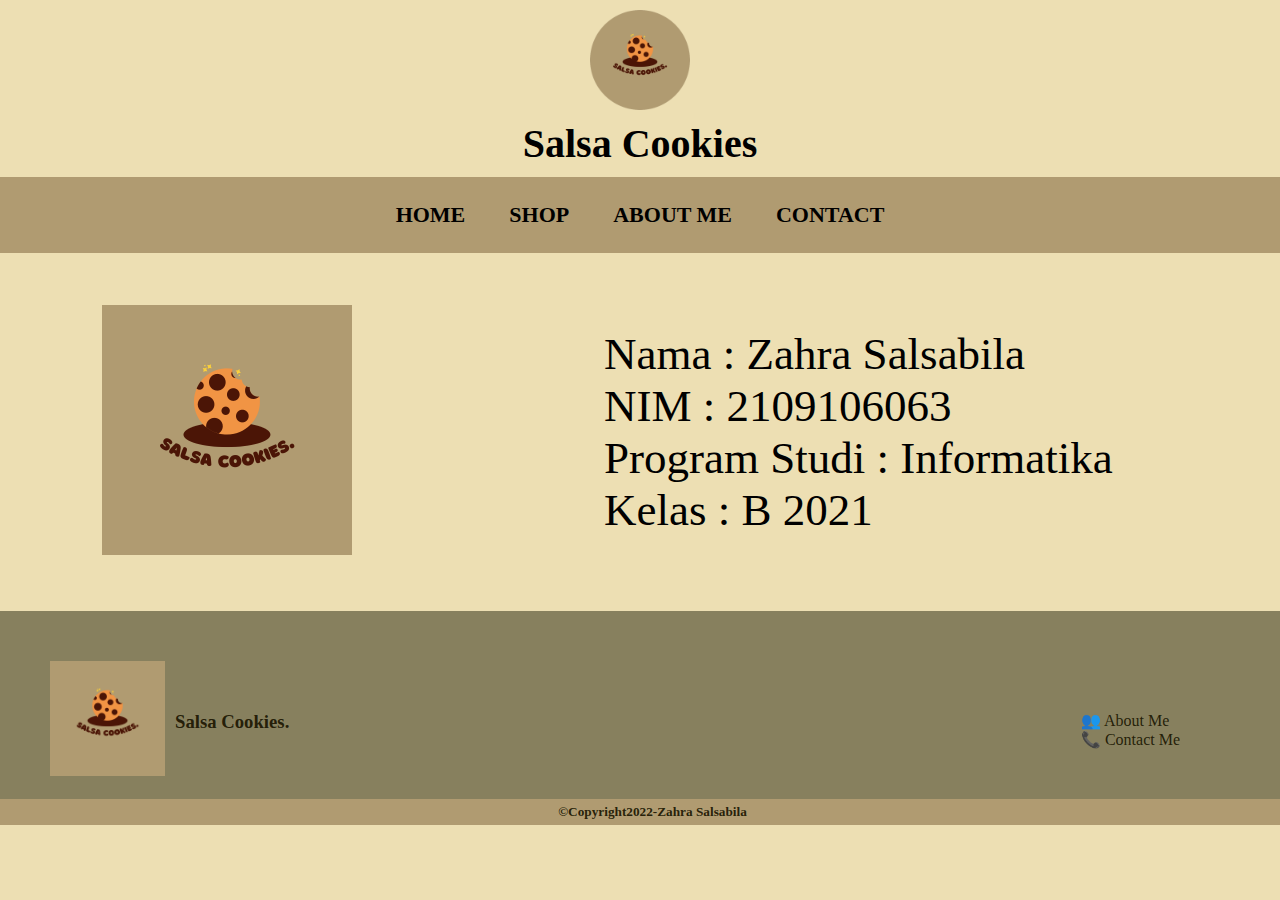
<file: About Me.html>
<!DOCTYPE html>
<html>
    <head>
        <meta charset="UTF-8">
        <title> Salsa Cookies </title>
        <link rel="icon" href="Logo Salsa Cookies.png">
        <link rel="stylesheet" href="Style.css">
    </head>
    <body>
        <!-- Header -->
        <header>
            <h1> <img src="Logo Salsa Cookies.png" alt="Logo" width="60" height="60"> <br> Salsa Cookies </h1>
        </header>
        <!-- Nav bar -->
        <nav class="navigator">
            <ul>
                <li><a href="index.html"> HOME </a></li>
                <li><a href="index.html#section1"> SHOP </a></li>
                <li><a href="About Me.html"> ABOUT ME </a></li>
                <li><a href="index.html#section2"> CONTACT </a></li>
            </ul>
        </nav>
        <content1>
            <table>
                <tr>
                    <td><div class="gambarLogo">
                        <img src="Logo-Salsa Cookies.png" alt="gambarLogo"></div>
                    </td>
                    <td>
                        <div class="AboutMe"> 
                            <p1> Nama            : Zahra Salsabila</p1><br>
                            <p1> NIM             : 2109106063</p1><br>
                            <p1> Program Studi   : Informatika</p1><br>
                            <p1> Kelas           : B 2021</p1><br>
                        </div>
                    </td>
                </tr>
            </table>
        </content1>
    </body>
    <footer>
        <img src="Logo-Salsa Cookies.png" alt="Logo"> 
        <h3> Salsa Cookies. </h3>
        <ul>
            <li> <a href="#"> 👥 About Me </a></li>
            <li> <a href="#section2"> 📞 Contact Me </a></li>
        </ul>
        <br>
    </footer>
    <h5 class="bottom"> ©Copyright2022-Zahra Salsabila </h5>
</html>
</file>
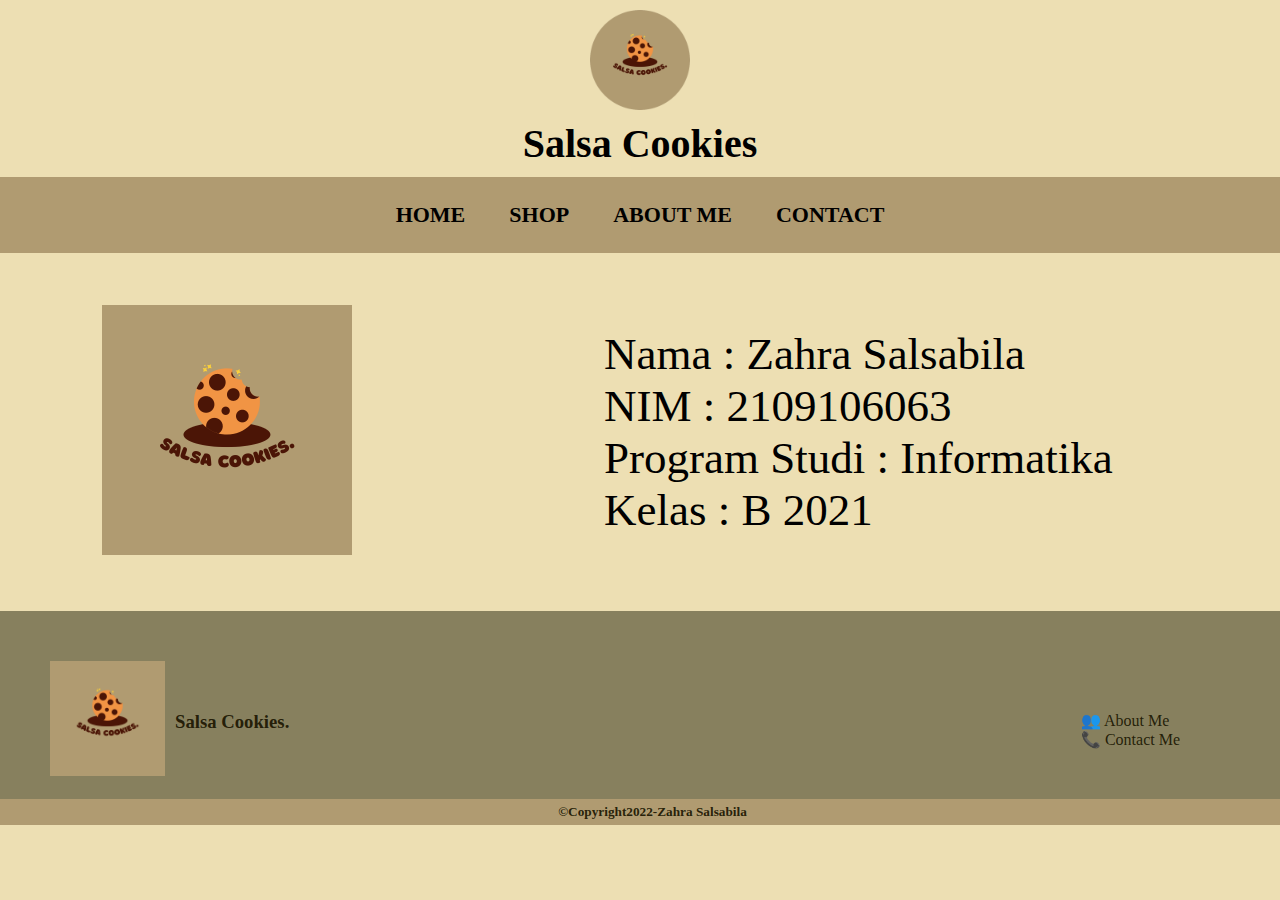
<file: Posttest2/About Me.html>
<!DOCTYPE html>
<html>
    <head>
        <meta charset="UTF-8">
        <title> Salsa Cookies </title>
        <link rel="icon" href="Logo Salsa Cookies.png">
        <link rel="stylesheet" href="Style.css">
    </head>
    <body>
        <!-- Header -->
        <header>
            <h1> <img src="Logo Salsa Cookies.png" alt="Logo" width="60" height="60"> <br> Salsa Cookies </h1>
        </header>
        <!-- Nav bar -->
        <nav class="navigator">
            <ul>
                <li><a href="index.html"> HOME </a></li>
                <li><a href="index.html#section1"> SHOP </a></li>
                <li><a href="About Me.html"> ABOUT ME </a></li>
                <li><a href="index.html#section2"> CONTACT </a></li>
            </ul>
        </nav>
        <content1>
            <table>
                <tr>
                    <td><div class="gambarLogo">
                        <img src="Logo-Salsa Cookies.png" alt="gambarLogo"></div>
                    </td>
                    <td>
                        <div class="AboutMe"> 
                            <p1> Nama            : Zahra Salsabila</p1><br>
                            <p1> NIM             : 2109106063</p1><br>
                            <p1> Program Studi   : Informatika</p1><br>
                            <p1> Kelas           : B 2021</p1><br>
                        </div>
                    </td>
                </tr>
            </table>
        </content1>
    </body>
    <footer>
        <img src="Logo-Salsa Cookies.png" alt="Logo"> 
        <h3> Salsa Cookies. </h3>
        <ul>
            <li> <a href="#"> 👥 About Me </a></li>
            <li> <a href="#section2"> 📞 Contact Me </a></li>
        </ul>
        <br>
    </footer>
    <h5 class="bottom"> ©Copyright2022-Zahra Salsabila </h5>
</html>
</file>
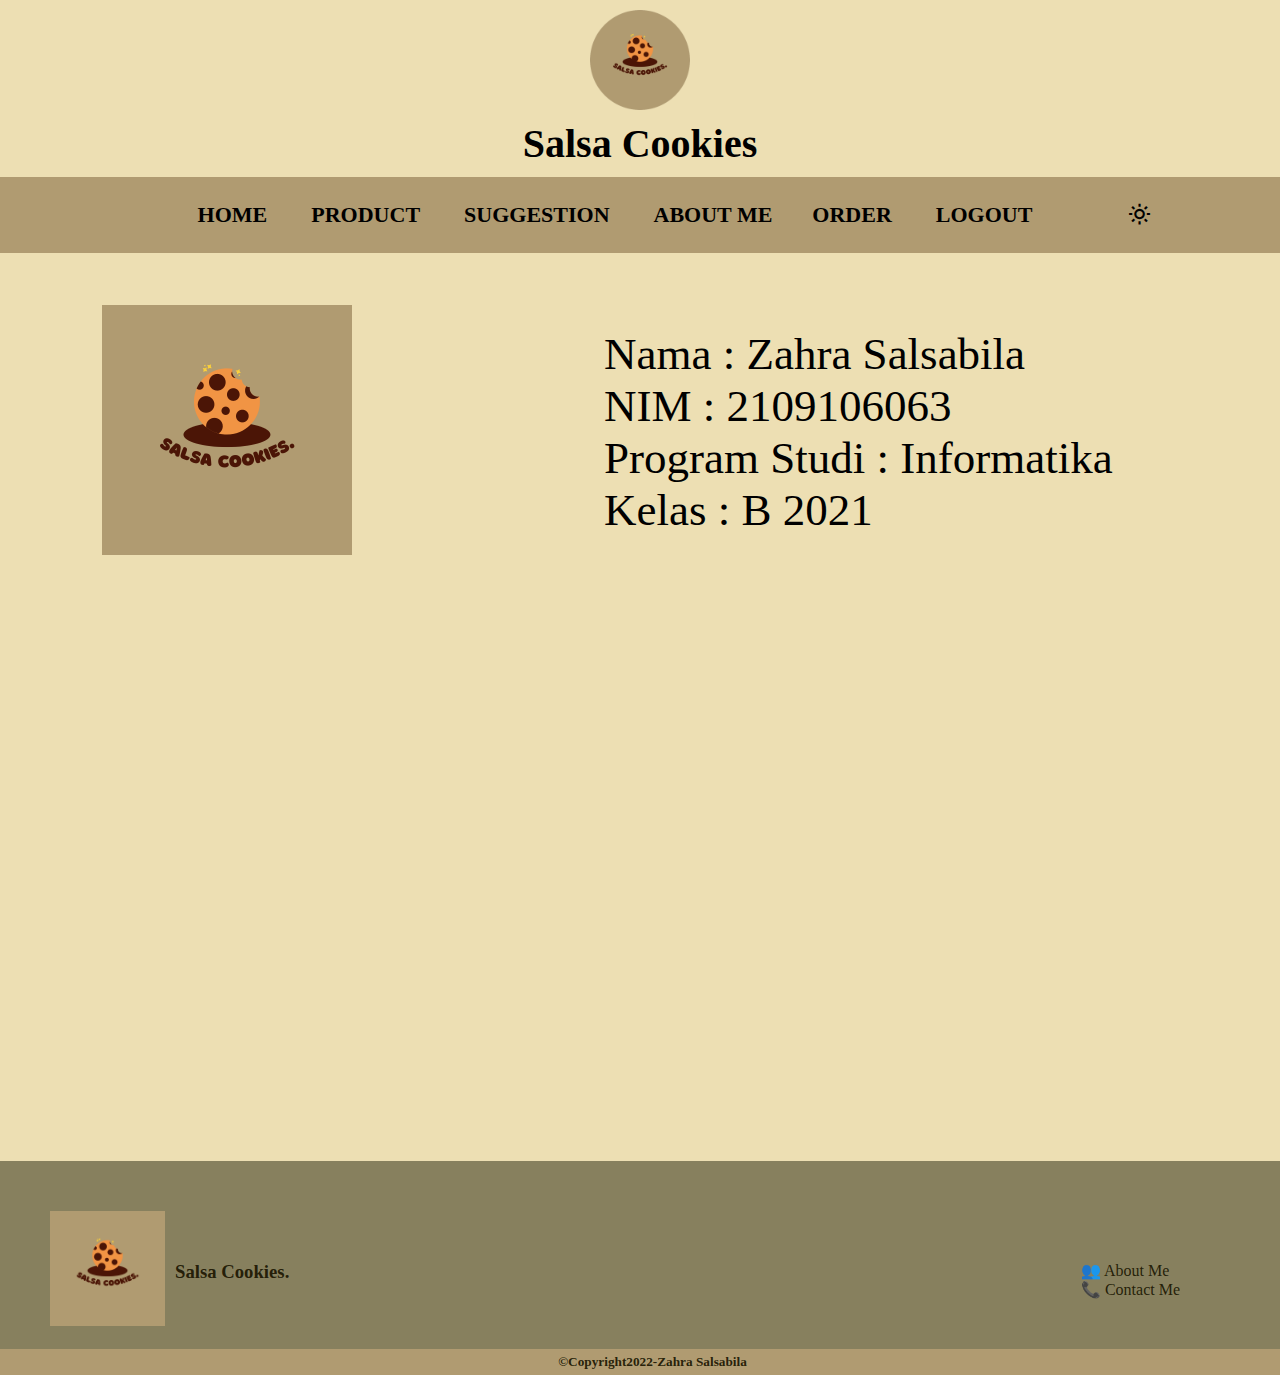
<file: Tugas1WEB/About Me.html>
<!DOCTYPE html>
<html lang='en'>
    <head>
        <meta charset="UTF-8">
        <meta name='viewport' content='width=device-width, initial-scale=1, shrink-to-fit=no'>
        <title> Admin </title>
        <link rel="icon" href="Logo Salsa Cookies.png">
        <link rel="stylesheet" href="style.css">
        <script src="javascript.js" defer></script>
        <link rel="stylesheet" href="https://unpkg.com/boxicons@2.1.4/css/boxicons.min.css">
    </head>
    <body>
        <!-- Header -->
        <header>
            <h1> <img src="Logo Salsa Cookies.png" alt="Logo" width="60" height="60"> <br> Salsa Cookies </h1>
        </header>
        <!-- Nav bar -->
        <nav class="navigator">
            <ul>
                <li><a href="index.php"> HOME </a></li>
                <li><a href="produk/index.php"> PRODUCT </a></li>
                <li><a href="#"> SUGGESTION </a></li>
                <li><a href="About Me.html"> ABOUT ME </a><li>
                <li><a href="index.php#section2"> ORDER </a></li>
                <li><a href="logout.php"> Logout </a></li>
            </ul>
            <i class='bx bx-sun' id="lightMode"></i>
        </nav>
        <content1>
            <table>
                <tr>
                    <td><div class="gambarLogo">
                        <img src="Logo-Salsa Cookies.png" alt="gambarLogo"></div>
                    </td>
                    <td>
                        <div class="AboutMe"> 
                            <p1> Nama            : Zahra Salsabila</p1><br>
                            <p1> NIM             : 2109106063</p1><br>
                            <p1> Program Studi   : Informatika</p1><br>
                            <p1> Kelas           : B 2021</p1><br>
                        </div>
                    </td>
                </tr>
            </table>
        </content1>
    </body>
    <footer>
        <div class="footer">
            <img src="Logo-Salsa Cookies.png" alt="Logo"> 
            <h3> Salsa Cookies. </h3>
            <ul>
                <li> <a href="About Me.html"> 👥 About Me </a></li>
                <li> <a href="#section2"> 📞 Contact Me </a></li>
            </ul>
            <br>
        </div>
    </footer>
    <h5 class="bottom"> ©Copyright2022-Zahra Salsabila </h5> 
</html>
</file>
<file: Style.css>
*{
    margin: 0;
    padding: 0;
}

header{
    text-align: center;
    justify-content: center;
    margin:auto;
    background-color: #EDDFB3;
    display: block;
    right: 0;
    left: 0;
    padding: 10px 100px;
    z-index: 2;
    font-family: 'Frank Ruhl Libre', serif;
    font-size: 20px;
}

header h1 img{
    height: 100px;
    width: 100px;
}

.navigator{
    justify-content: center;
    background-color: #B09B71;
    display: flex;
    position: relative;
    right: 0;
    left: 0;
    z-index: 1;
}

.navigator ul{
    list-style: none;
    margin: 0;
    padding: 0;
    justify-content: center;
}

.navigator li{
    display: inline-block;
    font-size: 22px;
    font-family: 'Frank Ruhl Libre', serif;
}

.navigator a{
    text-decoration: none;
    color: black;
    display: block;
    padding: 25px 20px;
    text-transform: uppercase;
    font-weight: bold;
    text-align: center;
}

.navigator a:hover{
    background: #87805E;
    color: #EDDFB3;
}

body{
    background-color: #EDDFB3;
}

content p{
    font-weight: bold;
}

.CenterText {
    position: absolute;
    display: block;
    top: 45%;
    left: 8%;
    font-size: 110px;
    color: black;
    text-shadow: #B09B71 1px 0 5px;
    font-family: 'Frank Ruhl Libre', serif;
}

.content-item{
    display: block;
    margin-left: auto;
    margin-right: auto;
    width: 100%;
    position: relative;
    image-rendering: auto;
}

#section1{
    height: 650px;
}

#section1 h3{
    display: block;
    padding-top: 50px;
    padding-bottom: 25px;
    border-top: 5px solid #B09B71;
    text-align: center;
    justify-content: center;
    margin:auto;
    right: 0;
    left: 0;
    font-size: 50px;
}

.product {
    display: grid;
    justify-content: space-between;
    text-align: center;
    grid-template-columns: repeat(3, 1fr);
    grid-auto-rows: 200px;
    column-gap: 100px;
    margin-top: 50px;
    margin-left: 50px;
    margin-right: 50px;
    float: left;
}

.product img{
    padding-left: 100px;
    padding-right: 25px;
    height: 100%;
    align-items: center;
    opacity: 1;
	-webkit-transition: .3s ease-in-out;
	transition: .3s ease-in-out;
}

.product div:hover img{
    opacity: .5;
}

.product p{
    padding-top: 10px;
    padding-left: 75px;
    font-size: 19px;
    cursor: pointer;
}

.product p1{
    padding-left: 75px;
    font-size: 15px;
    cursor: pointer;
}

.buttonsec1{
    width: 150px;
    height: 50px;
    display: flex;
    justify-content: center;
    align-items: center;
    flex-direction: column;
    background: #f3f0f1;
    position: relative;
    border-radius: 32px;
    text-align: center;
    cursor: pointer;
    transition: all 0.1s ease-in-out;
    box-shadow: -6px -6px 10px rgba(255, 255, 255, 0.8), 6px 6px 10px rgba(0, 0, 0, 0.2);
    color:rgba(32, 25, 4, 0.959);
    float: left;
    margin-top: 125px;
    margin-left: 600px;
}
span {
    font-size: 15px;
    font-weight: semibold;
}
.buttonsec1 span :hover {
    opacity: 0.3;
    box-shadow: -6px -6px 10px rgba(255, 255, 255, 0.8), 6px 6px 10px rgba(0, 0, 0, 0.2);
}

#section2{
    background-color: #B09B71;
    height: 650px;
}

#section2 h3{
    display: block;
    padding-top: 50px;
    padding-bottom: 25px;
    border-top: 5px solid white;
    text-align: center;
    justify-content: center;
    margin:auto;
    right: 0;
    left: 0;
    font-size: 50px;
}

.form {
    float: left;
    display: block;
    top: 45%;
    left: 8%;
    padding-left: 100px;
    padding-right: 700px;
}

.form p1{
    font-size: 20px;
}

input[type=text], textarea {
    width: 95%;
    padding: 10px;
    border: 1px solid #ccc;
    border-radius: 4px;
    box-sizing: border-box;
    margin-top: 10px;
    margin-bottom: 16px;
    resize: vertical;
}

input[type=submit] {
    background-color: #87805E;
    color: white;
    padding: 12px 20px;
    border: none;
    border-radius: 4px;
    cursor: pointer;
}
  
input[type=submit]:hover {
    background-color: #87805E;
}

.contact{
    float: right;
    display: block;
    top: 15%;
    right: 8%;
    padding-right: 100px;
    justify-content: right;
    align-items: center;
    margin-top: 5px;
    text-align: right;
    font-size: 18px;
}

.gambarLogo{
    margin-top: 50px;
    display: block; 
    margin-bottom: 50px;
    margin-left: 50px;
    padding-left: 50px;
    padding-right: none;
    border-right: none;
    margin-right: none;
}

.gambarLogo img{
    width: 50%;
    height: 50%;
    margin-right: auto;
}

.AboutMe{
    margin-left: 0;
    font-size: 45px;
}

footer{
    background-color: #87805E;
    /* margin-top: 50px; */
    padding-top: 50px;
    padding-bottom: 120px;
}

footer h3{
    padding-left: 10px;
    padding-top: 50px;
    float: left;
    color: rgba(32, 25, 4, 0.959);
}

footer ul{
    float: right;
    list-style-type: none;
    text-decoration: none;
    padding-right: 100px;
    padding-top: 50px;
}

footer a{
    text-decoration: none;
    color: rgba(32, 25, 4, 0.959);
}

footer img{
    display: block;
    margin-left: auto;
    margin-right: auto;
    height: 115px;
    float: left;
    padding-left: 50px;
}

.bottom{
    background-color: #B09B71;
    text-align: center;
    padding: 5px 0px 5px 25px;
    color: rgba(32, 25, 4, 0.959);
}
</file>
<file: Posttest2/Style.css>
*{
    margin: 0;
    padding: 0;
}

header{
    text-align: center;
    justify-content: center;
    margin:auto;
    background-color: #EDDFB3;
    display: block;
    right: 0;
    left: 0;
    padding: 10px 100px;
    z-index: 2;
    font-family: 'Frank Ruhl Libre', serif;
    font-size: 20px;
}

header h1 img{
    height: 100px;
    width: 100px;
}

.navigator{
    justify-content: center;
    background-color: #B09B71;
    display: flex;
    position: relative;
    right: 0;
    left: 0;
    z-index: 1;
}

.navigator ul{
    list-style: none;
    margin: 0;
    padding: 0;
    justify-content: center;
}

.navigator li{
    display: inline-block;
    font-size: 22px;
    font-family: 'Frank Ruhl Libre', serif;
}

.navigator a{
    text-decoration: none;
    color: black;
    display: block;
    padding: 25px 20px;
    text-transform: uppercase;
    font-weight: bold;
    text-align: center;
}

.navigator a:hover{
    background: #87805E;
    color: #EDDFB3;
}

body{
    background-color: #EDDFB3;
}

content p{
    font-weight: bold;
}

.CenterText {
    position: absolute;
    display: block;
    top: 45%;
    left: 8%;
    font-size: 110px;
    color: black;
    text-shadow: #B09B71 1px 0 5px;
    font-family: 'Frank Ruhl Libre', serif;
}

.content-item{
    display: block;
    margin-left: auto;
    margin-right: auto;
    width: 100%;
    position: relative;
    image-rendering: auto;
}

#section1{
    height: 650px;
}

#section1 h3{
    display: block;
    padding-top: 50px;
    padding-bottom: 25px;
    border-top: 5px solid #B09B71;
    text-align: center;
    justify-content: center;
    margin:auto;
    right: 0;
    left: 0;
    font-size: 50px;
}

.product {
    display: grid;
    justify-content: space-between;
    text-align: center;
    grid-template-columns: repeat(3, 1fr);
    grid-auto-rows: 200px;
    column-gap: 100px;
    margin-top: 50px;
    margin-left: 50px;
    margin-right: 50px;
    float: left;
}

.product img{
    padding-left: 100px;
    padding-right: 25px;
    height: 100%;
    align-items: center;
    opacity: 1;
	-webkit-transition: .3s ease-in-out;
	transition: .3s ease-in-out;
}

.product div:hover img{
    opacity: .5;
}

.product p{
    padding-top: 10px;
    padding-left: 75px;
    font-size: 19px;
    cursor: pointer;
}

.product p1{
    padding-left: 75px;
    font-size: 15px;
    cursor: pointer;
}

.buttonsec1{
    width: 150px;
    height: 50px;
    display: flex;
    justify-content: center;
    align-items: center;
    flex-direction: column;
    background: #f3f0f1;
    position: relative;
    border-radius: 32px;
    text-align: center;
    cursor: pointer;
    transition: all 0.1s ease-in-out;
    box-shadow: -6px -6px 10px rgba(255, 255, 255, 0.8), 6px 6px 10px rgba(0, 0, 0, 0.2);
    color:rgba(32, 25, 4, 0.959);
    float: left;
    margin-top: 125px;
    margin-left: 600px;
}
span {
    font-size: 15px;
    font-weight: semibold;
}
.buttonsec1 span :hover {
    opacity: 0.3;
    box-shadow: -6px -6px 10px rgba(255, 255, 255, 0.8), 6px 6px 10px rgba(0, 0, 0, 0.2);
}

#section2{
    background-color: #B09B71;
    height: 650px;
}

#section2 h3{
    display: block;
    padding-top: 50px;
    padding-bottom: 25px;
    border-top: 5px solid white;
    text-align: center;
    justify-content: center;
    margin:auto;
    right: 0;
    left: 0;
    font-size: 50px;
}

.form {
    float: left;
    display: block;
    top: 45%;
    left: 8%;
    padding-left: 100px;
    padding-right: 700px;
}

.form p1{
    font-size: 20px;
}

input[type=text], textarea {
    width: 95%;
    padding: 10px;
    border: 1px solid #ccc;
    border-radius: 4px;
    box-sizing: border-box;
    margin-top: 10px;
    margin-bottom: 16px;
    resize: vertical;
}

input[type=submit] {
    background-color: #87805E;
    color: white;
    padding: 12px 20px;
    border: none;
    border-radius: 4px;
    cursor: pointer;
}
  
input[type=submit]:hover {
    background-color: #87805E;
}

.contact{
    float: right;
    display: block;
    top: 15%;
    right: 8%;
    padding-right: 100px;
    justify-content: right;
    align-items: center;
    margin-top: 5px;
    text-align: right;
    font-size: 18px;
}

.gambarLogo{
    margin-top: 50px;
    display: block; 
    margin-bottom: 50px;
    margin-left: 50px;
    padding-left: 50px;
    padding-right: none;
    border-right: none;
    margin-right: none;
}

.gambarLogo img{
    width: 50%;
    height: 50%;
    margin-right: auto;
}

.AboutMe{
    margin-left: 0;
    font-size: 45px;
}

footer{
    background-color: #87805E;
    /* margin-top: 50px; */
    padding-top: 50px;
    padding-bottom: 120px;
}

footer h3{
    padding-left: 10px;
    padding-top: 50px;
    float: left;
    color: rgba(32, 25, 4, 0.959);
}

footer ul{
    float: right;
    list-style-type: none;
    text-decoration: none;
    padding-right: 100px;
    padding-top: 50px;
}

footer a{
    text-decoration: none;
    color: rgba(32, 25, 4, 0.959);
}

footer img{
    display: block;
    margin-left: auto;
    margin-right: auto;
    height: 115px;
    float: left;
    padding-left: 50px;
}

.bottom{
    background-color: #B09B71;
    text-align: center;
    padding: 5px 0px 5px 25px;
    color: rgba(32, 25, 4, 0.959);
}
</file>
<file: Tugas1WEB/style.css>
*{
    margin: 0;
    padding: 0;
}

header{
    text-align: center;
    justify-content: center;
    margin:auto;
    background-color: #EDDFB3;
    display: block;
    right: 0px;
    left: 0;
    padding: 10px 50px;
    z-index: 2;
    font-family: 'Frank Ruhl Libre', serif;
    font-size: 20px;
}

header h1 img{
    height: 100px;
    width: 100px;
}

.navigator{
    justify-content: center;
    background-color: #B09B71;
    display: flex;
    position: relative;
    right: 0;
    left: 0;
    z-index: 1;
}

.navigator ul{
    list-style: none;
    margin: 0 50px;
    padding: 0;
    justify-content: center;
}

.navigator li{
    display: inline-block;
    font-size: 22px;
    font-family: 'Frank Ruhl Libre', serif;
}

.navigator a{
    text-decoration: none;
    color: black;
    display: block;
    padding: 25px 20px;
    text-transform: uppercase;
    font-weight: bold;
    text-align: center;
}

.navigator a:hover{
    background: #87805E;
    color: #EDDFB3;
}


i{
    font-size: 25px;
    cursor: pointer;
    padding-top: 25px;
    margin-left: 25px;
}

body{
    background-color: #EDDFB3;
}

content p{
    font-weight: bold;
}

.CenterText {
    position: absolute;
    display: block;
    top: 45%;
    left: 8%;
    font-size: 110px;
    color: black;
    text-shadow: #B09B71 1px 0 5px;
    font-family: 'Frank Ruhl Libre', serif;
}

.content-item{
    display: block;
    margin-left: auto;
    margin-right: auto;
    width: 100%;
    position: relative;
    image-rendering: auto;
}

#section2{
    height: 800px;
}

#section2 h3{
    display: block;
    padding-top: 50px;
    padding-bottom: 25px;
    text-align: center;
    justify-content: center;
    margin:auto;
    right: 0;
    left: 0;
    font-size: 50px;
}

#section2 .form {
    float: left;
    display: block;
    top: 45%;
    padding-left: 100px;
}

.form p1{
    font-size: 20px;
}

.form input[type=text], textarea {
    width: 50%;
    padding: 10px;
    border: 1px solid #ccc;
    border-radius: 4px;
    box-sizing: border-box;
    margin-top: 10px;
    margin-bottom: 16px;
    resize: vertical;
}

.form input[type=email]{
    width: 50%;
    padding: 10px;
    border: 1px solid #ccc;
    border-radius: 4px;
    box-sizing: border-box;
    margin-top: 10px;
    margin-bottom: 16px;
    resize: vertical;
}

input[type="number"] {
    width: 50%;
    padding: 10px;
    border: 1px solid #ccc;
    border-radius: 4px;
    box-sizing: border-box;
    margin-top: 10px;
    margin-bottom: 15px;
    resize: vertical;
}

input[type=date]{
    width: 50%;
    padding: 10px;
    border: 1px solid #ccc;
    border-radius: 4px;
    box-sizing: border-box;
    margin-top: 10px;
    margin-bottom: 16px;
    resize: vertical;
}

input[type=submit] {
    background-color: #87805E;
    color: white;
    padding: 12px 20px;
    border: none;
    border-radius: 4px;
    cursor: pointer;
}


  
input[type=submit]:hover {
    background-color: #87805E;
}

.contact{
    float: right;
    display: block;
    right: 8%;
    padding-right: 100px;
    justify-content: right;
    align-items: center;
    text-align: right;
    font-size: 18px;
}

.gambarLogo{
    margin-top: 50px;
    display: block; 
    margin-bottom: 50px;
    margin-left: 50px;
    padding-left: 50px;
    padding-right: none;
    border-right: none;
    margin-right: none;
}

.gambarLogo img{
    width: 50%;
    height: 50%;
    margin-right: auto;
}

.gambarLogo1 img{
    text-align: center;
    justify-content: center;
    margin: auto;
    background-color: #EDDFB3;
    display: block;
    right: 0;
    left: 0;
    padding-top: 25px;
    width: 115px;
    height: 125px;
    margin-right: auto;
}

.output{
    text-align: center;
    justify-content: center;
    margin: auto;
    background-color: #EDDFB3;
    display: block;
    right: 0;
    left: 0;
    font-size: 25px;
}
.AboutMe{
    margin-left: 0;
    font-size: 45px;
}

.footer{
    background-color: #87805E;
    margin-top: 550px;
    padding-top: 50px;
    padding-bottom: 120px;
}

footer h3{
    padding-left: 10px;
    padding-top: 50px;
    float: left;
    color: rgba(32, 25, 4, 0.959);
}

footer ul{
    float: right;
    list-style-type: none;
    text-decoration: none;
    padding-right: 100px;
    padding-top: 50px;
}

footer a{
    text-decoration: none;
    color: rgba(32, 25, 4, 0.959);
}

footer img{
    display: block;
    margin-left: auto;
    margin-right: auto;
    height: 115px;
    float: left;
    padding-left: 50px;
}

.bottom{
    background-color: #B09B71;
    text-align: center;
    padding: 5px 0px 5px 25px;
    color: rgba(32, 25, 4, 0.959);
}
</file>
